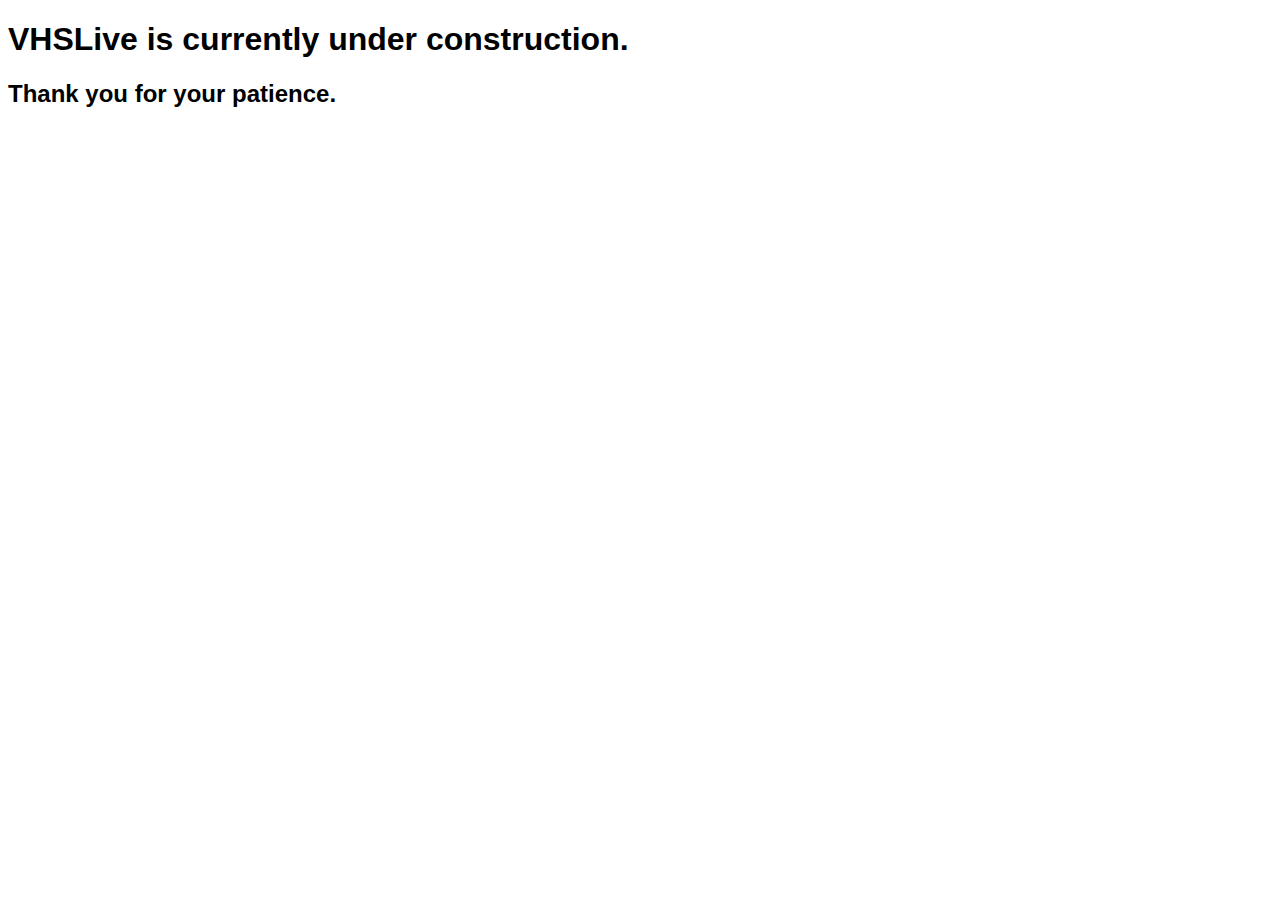
<file: construction/index.html>
<!doctype html>
<html>
	<head>
		<meta charset="utf-8">
		<title>VHSLive</title>
		<link rel="stylesheet" type="text/css" href="./css/main.css"/>
	</head>
	<body>
		<h1>VHSLive is currently under construction.</h1>
		<h2>Thank you for your patience.</h2>
	</body>
</html>
</file>
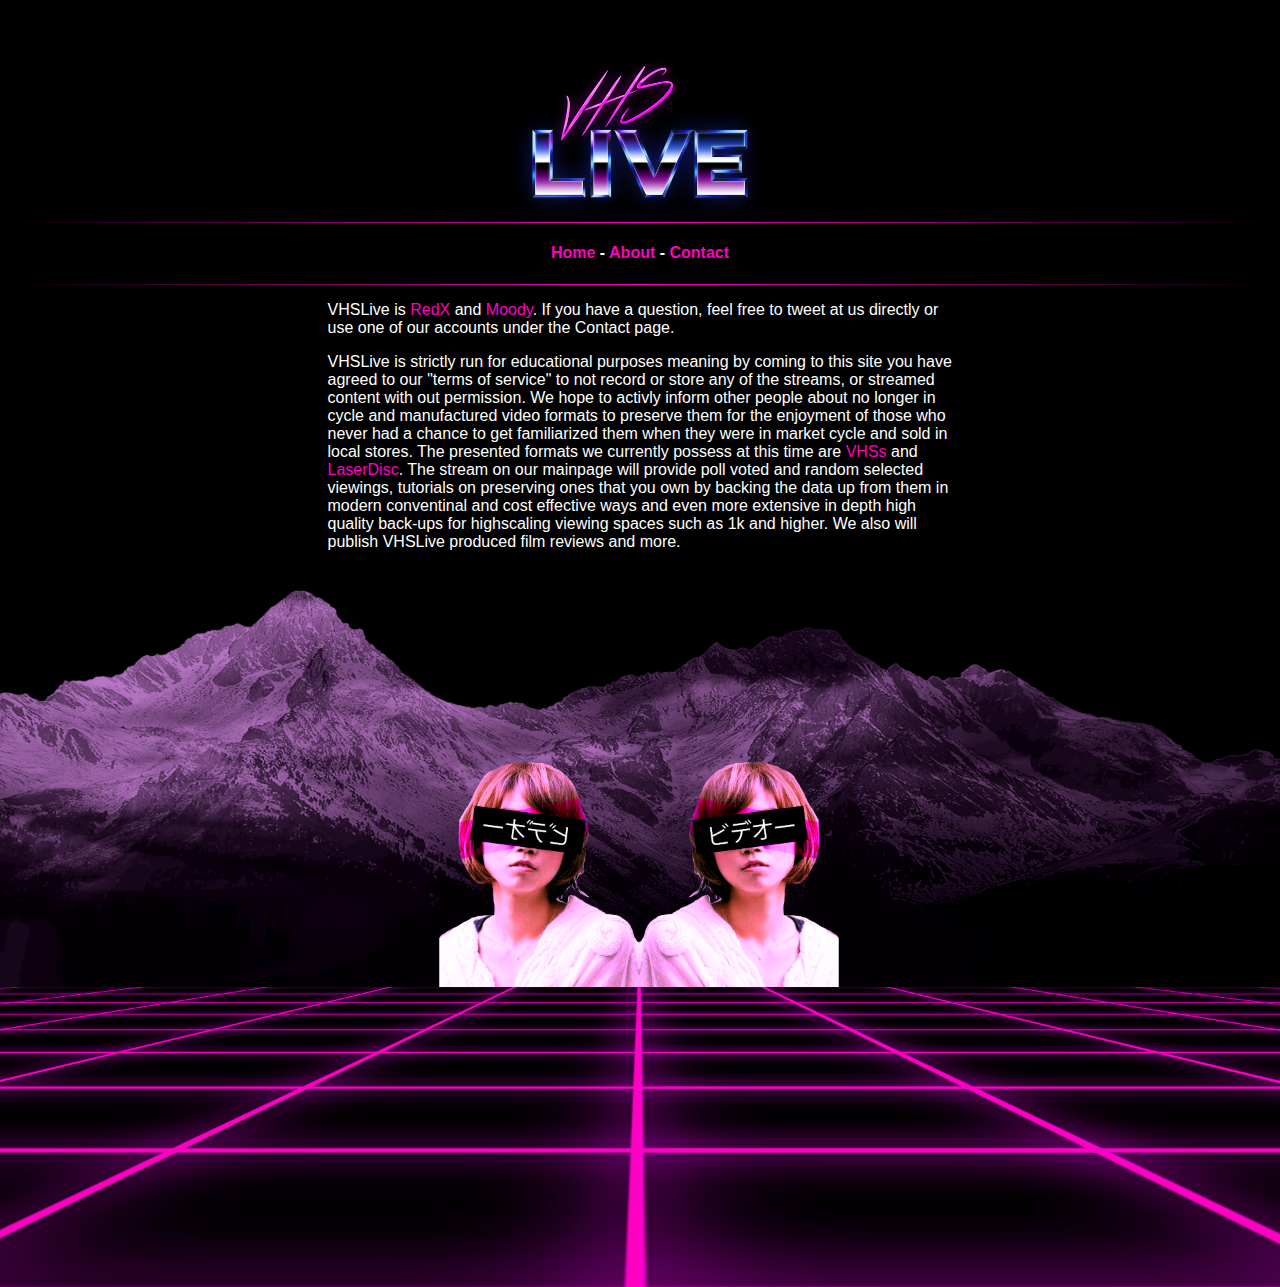
<file: about.html>
<!doctype html>
<html>
	<head>
		<meta charset="utf-8">
		<title>VHSLive</title>
		<link rel="stylesheet" type="text/css" href="./css/main.css"/>
		<link rel="shortcut icon" href="./favicon.ico"/>
	</head>
	<body>
		<img id="logo" src="./img/vhslive-logo.png"/>
		<hr/>
			<h4 id="nav">
				<a href="./index.php">Home</a> -
				<a href="./about.html">About</a> -
				<a href="./contact.html">Contact</a> 
			</h4>
		<hr/>
        <p>
            VHSLive is 
            <a href="https://twitter.com/iamredxoxo">RedX</a>
            and
            <a href="https://twitter.com/moodyssbm">Moody</a>.
            If you have a question, feel free to tweet at us directly or use one of our accounts under the Contact page.
		</p>
		<p>
			VHSLive is strictly run for educational purposes meaning by coming to this site you have agreed to our "terms of service" 
			to not record or store any of the streams, or streamed content with out permission.
			
			We hope to activly inform other people about no longer in cycle and manufactured video formats to preserve them 
			for the enjoyment of those who never had a chance to get familiarized them when they were in market cycle and sold in local stores. 
			The presented formats we currently possess at this time are
			<a href="https://en.wikipedia.org/wiki/VHS">VHSs</a>
			and
			<a href="https://en.wikipedia.org/wiki/LaserDisc">LaserDisc</a>.
			The stream on our mainpage will provide poll voted and random selected viewings, tutorials on preserving ones that you own by backing the data up 
			from them in modern conventinal and cost effective ways and even more extensive in depth high quality back-ups for highscaling 
			viewing spaces such as 1k and higher. We also will publish VHSLive produced film reviews and more.
        </p>
		<img src="./img/bg.png" id="bottom"/>
	</body>
</html>
</file>
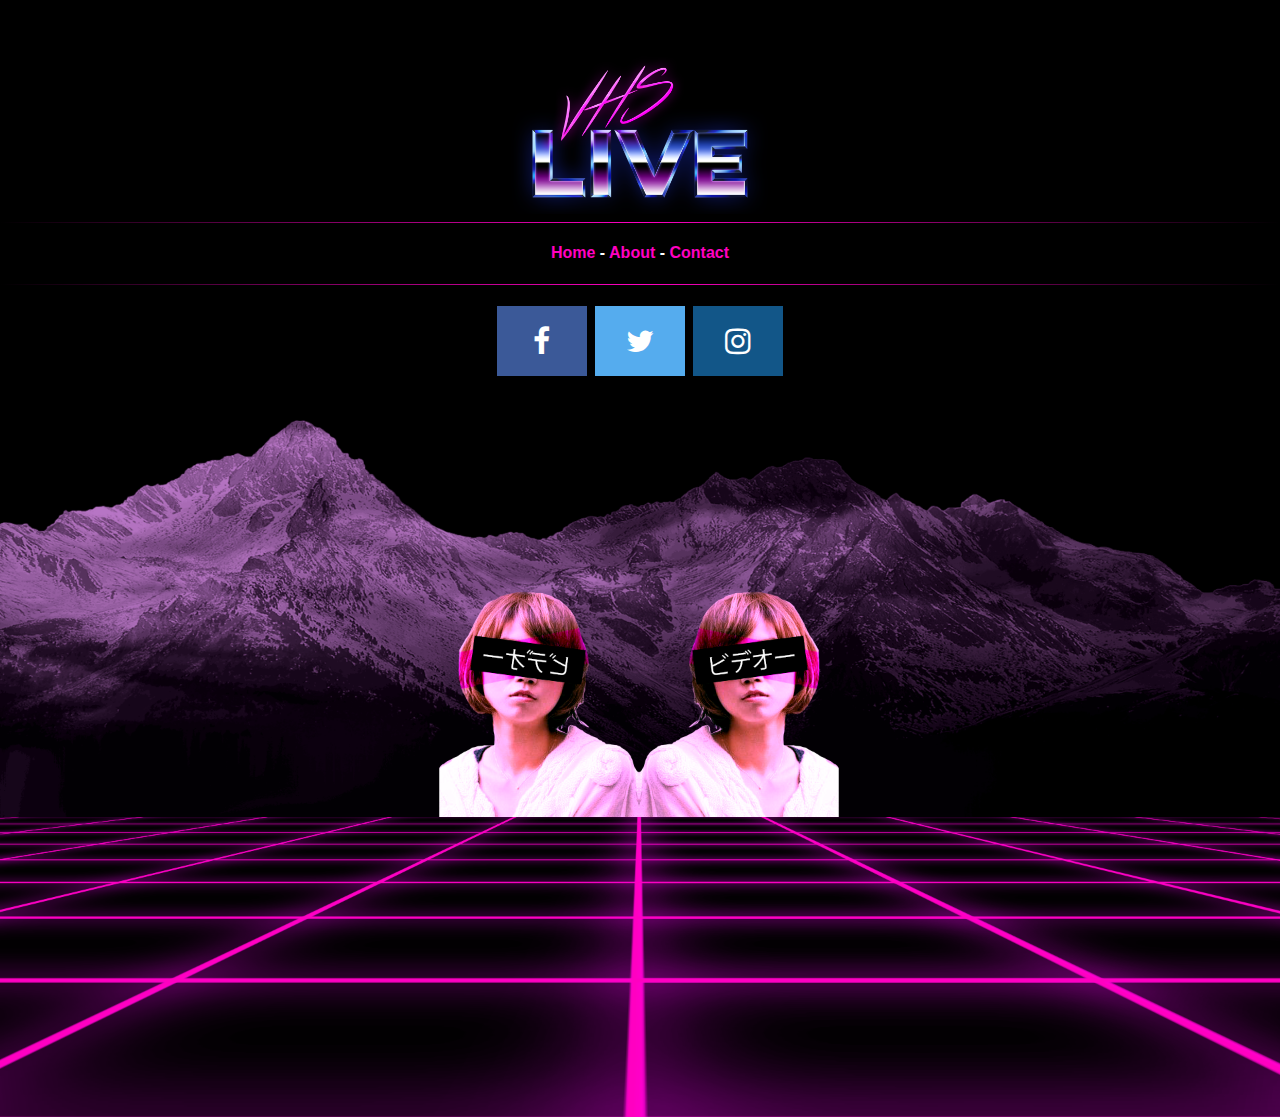
<file: contact.html>
<!doctype html>
<html>
	<head>
    <meta charset="utf-8">
    <meta name="viewport" content="width=device-width, initial-scale=1">
		<title>VHSLive</title>
    <link rel="stylesheet" type="text/css" href="./css/main.css"/>
    <link rel="stylesheet" href="https://cdnjs.cloudflare.com/ajax/libs/font-awesome/4.7.0/css/font-awesome.min.css"/> 
    <link rel="stylesheet" href="./css/icons.css"/> 
    <link rel="shortcut icon" href="./favicon.ico"/>  
	</head>
	<body>
		<img id="logo" src="./img/vhslive-logo.png"/>
		<hr/>
			<h4 id="nav">
				<a href="./index.php">Home</a> -
				<a href="./about.html">About</a> -
				<a href="./contact.html">Contact</a> 
			</h4>
		<hr/>
    <p id="social">
      <a href="https://www.facebook.com/VHSLive-401669750251589/" class="fa fa-facebook"></a>
      <a href="https://twitter.com/VHSLiveNA" class="fa fa-twitter"></a>
      <a href="https://www.instagram.com/vhslivena/" class="fa fa-instagram"></a>
    </p>
		<img src="./img/bg.png" id="bottom"/>
	</body>
</html>
</file>
<file: construction/css/main.css>
body {
  font-family: Helvetica, sans-serif; }

/*# sourceMappingURL=main.css.map */
</file>
<file: css/main.css>
body {
  font-family: Helvetica, sans-serif;
  background: black;
  color: white;
  margin: 0; }

p {
  display: block;
  width: 625px;
  margin-left: auto;
  margin-right: auto;
  color: white; }

h3 {
  text-align: center;
  color: white; }

hr {
  border: 0;
  height: 1px;
  background-image: linear-gradient(to right, rgba(255, 0, 193, 0), #ff00c1, rgba(255, 0, 193, 0)); }

a {
  color: #ff00c1;
  text-decoration: none; }

a:hover {
  color: #ff96dc; }

iframe {
  display: block;
  margin-left: auto;
  margin-right: auto; }

#logo {
  display: block;
  margin-left: auto;
  margin-right: auto;
  width: 500px; }

#bottom {
  display: block;
  width: 100%;
  height: auto; }

#nav {
  text-align: center; }

#poll {
  width: 620px;
  display: block;
  margin-left: auto;
  margin-right: auto; }

#social {
  text-align: center; }

/*# sourceMappingURL=main.css.map */
</file>
<file: css/icons.css>
.fa {
    padding: 20px;
    font-size: 30px;
    width: 50px;
    text-align: center;
    text-decoration: none;
    margin: 5px 2px;
  }
  
  .fa:hover {
      opacity: 0.7;
  }
  
  .fa-facebook {
    background: #3B5998;
    color: white;
  }
  
  .fa-twitter {
    background: #55ACEE;
    color: white;
  }
  
  .fa-google {
    background: #dd4b39;
    color: white;
  }
  
  .fa-linkedin {
    background: #007bb5;
    color: white;
  }
  
  .fa-youtube {
    background: #bb0000;
    color: white;
  }
  
  .fa-instagram {
    background: #125688;
    color: white;
  }
  
  .fa-pinterest {
    background: #cb2027;
    color: white;
  }
  
  .fa-snapchat-ghost {
    background: #fffc00;
    color: white;
    text-shadow: -1px 0 black, 0 1px black, 1px 0 black, 0 -1px black;
  }
  
  .fa-skype {
    background: #00aff0;
    color: white;
  }
  
  .fa-android {
    background: #a4c639;
    color: white;
  }
  
  .fa-dribbble {
    background: #ea4c89;
    color: white;
  }
  
  .fa-vimeo {
    background: #45bbff;
    color: white;
  }
  
  .fa-tumblr {
    background: #2c4762;
    color: white;
  }
  
  .fa-vine {
    background: #00b489;
    color: white;
  }
  
  .fa-foursquare {
    background: #45bbff;
    color: white;
  }
  
  .fa-stumbleupon {
    background: #eb4924;
    color: white;
  }
  
  .fa-flickr {
    background: #f40083;
    color: white;
  }
  
  .fa-yahoo {
    background: #430297;
    color: white;
  }
  
  .fa-soundcloud {
    background: #ff5500;
    color: white;
  }
  
  .fa-reddit {
    background: #ff5700;
    color: white;
  }
  
  .fa-rss {
    background: #ff6600;
    color: white;
  }
</file>
